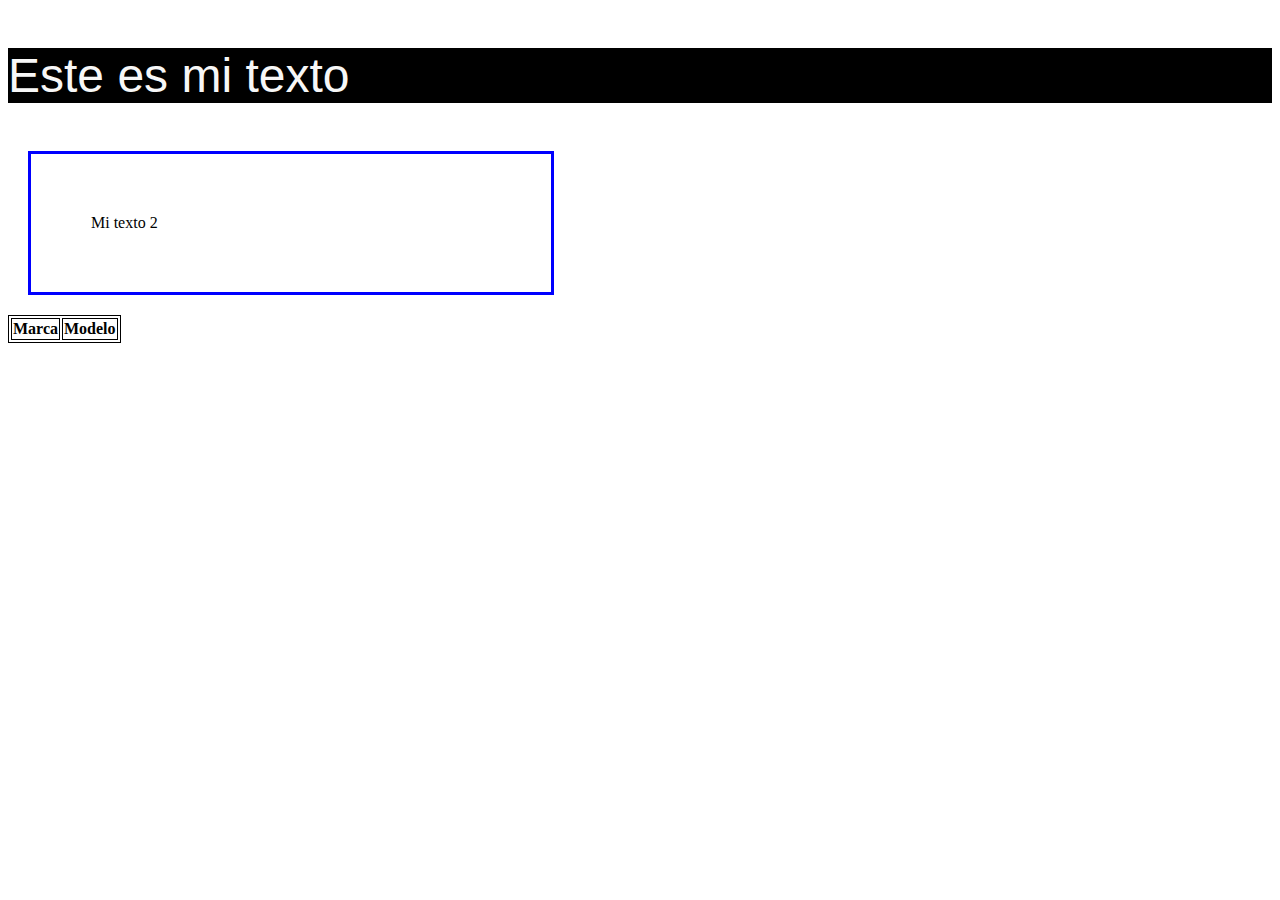
<file: Dia2(CSS)/index.html>
<!DOCTYPE html>
<html lang="en">
<head>
    <meta charset="UTF-8">
    <meta name="viewport" content="width=device-width, initial-scale=1.0">
    <title>Estilos css</title>
    <link rel="stylesheet" href="./index.css">
</head>
<body>
    <p style="color:rgb(247, 247, 247); 
    background-color: black;
    font-family: 'Franklin Gothic Medium', 'Arial Narrow', Arial, sans-serif;  
    font-size: 3em;">
    Este es mi texto</p>

    <!--
        margin: espacio entre el borde de la ventana del browser y el borde donde se encuentre el contenido
        border: ancho del borde
        border-style: si definimos solid esto hace que el borde se pueda ver teniendo como complemento el border-color
        padding: espacio entre el borde interno hasta el contenido o en este caso el texto
        width: controla el tamaño de nuestro cuadro
    -->
    <p class="p-bold">Mi texto 2</p>
    <table>
        <thead class="bold-header">
            <tr>
                <th>Marca</th>
                <th>Modelo</th>
            </tr>
        </thead>
    </table>
</body>
</html>
</file>
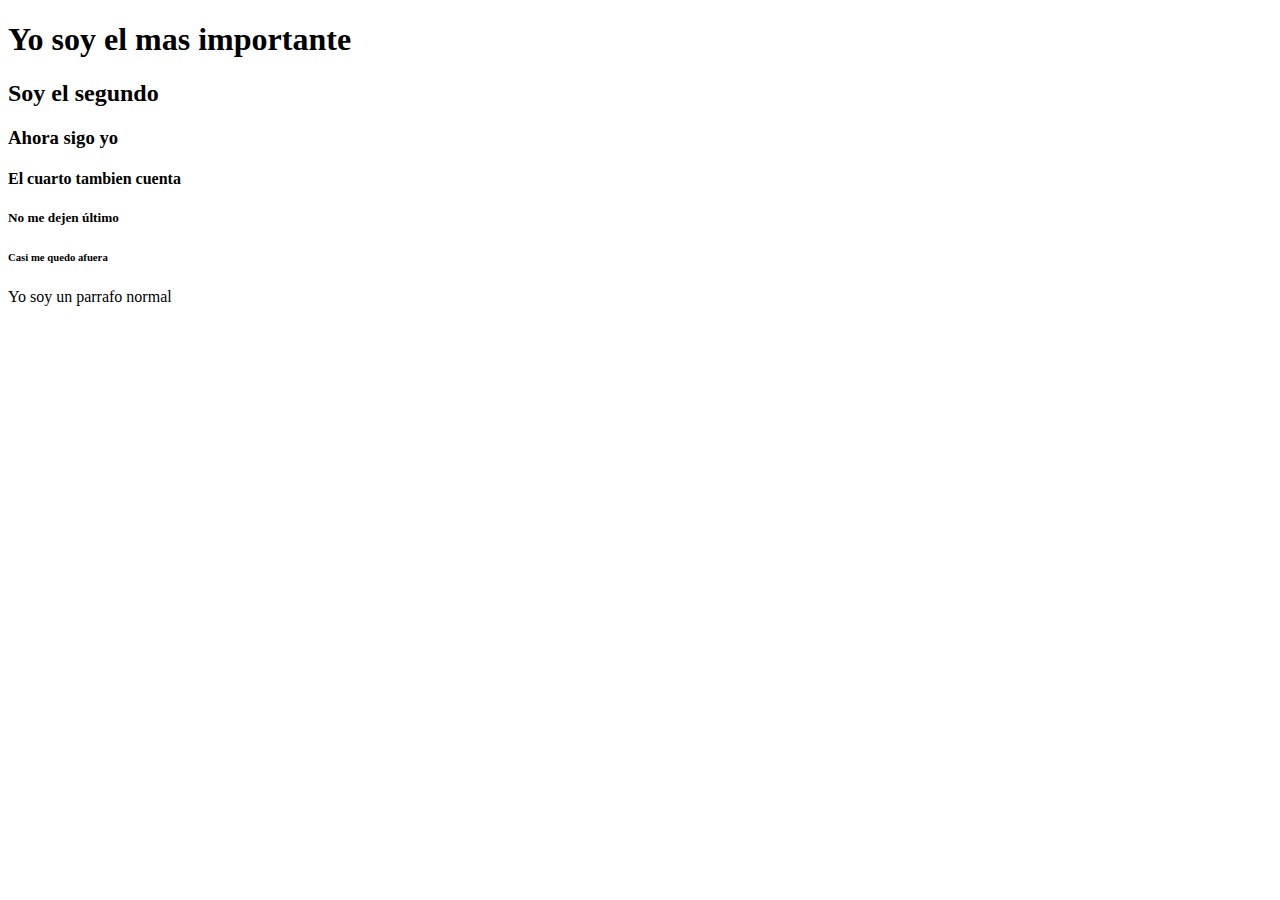
<file: Dia1(html)/encabezados/index.html>
<!DOCTYPE html>
<html lang="en">
<head>
    <meta charset="UTF-8">
    <meta name="viewport" content="width=device-width, initial-scale=1.0">
    <title>Document</title>
</head>
<body>
    <!-- Este es el tutulo principal -->
    <h1>Yo soy el mas importante</h1>

    <!-- Este es el segundo titulo -->
    <h2>Soy el segundo</h2>
    <h3>Ahora sigo yo</h3> 
    <h4>El cuarto tambien cuenta</h4>
    <h5>No me dejen último</h5>
    <h6>Casi me quedo afuera</h6>
    <p>Yo soy un parrafo normal</p>
</body>
</html>
</file>
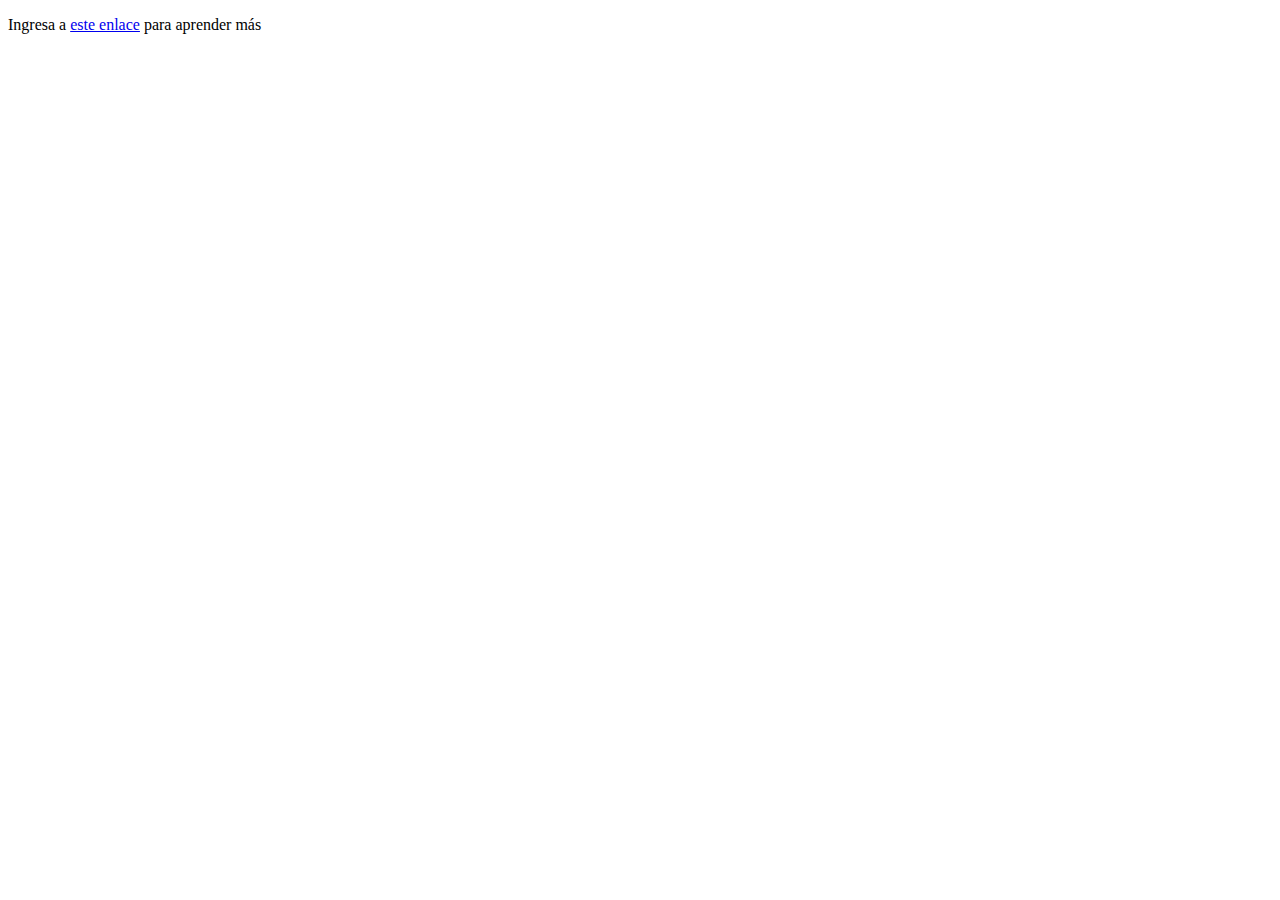
<file: Dia1(html)/Enlaces/index.html>
<!DOCTYPE html>
<html lang="en">
<head>
    <meta charset="UTF-8">
    <meta name="viewport" content="width=device-width, initial-scale=1.0">
    <title>Document</title>
</head>
<body>
    <p>Ingresa a <a href="pagina2.html" target="_blank">este enlace</a> para aprender más</p>
</body>
</html>
</file>
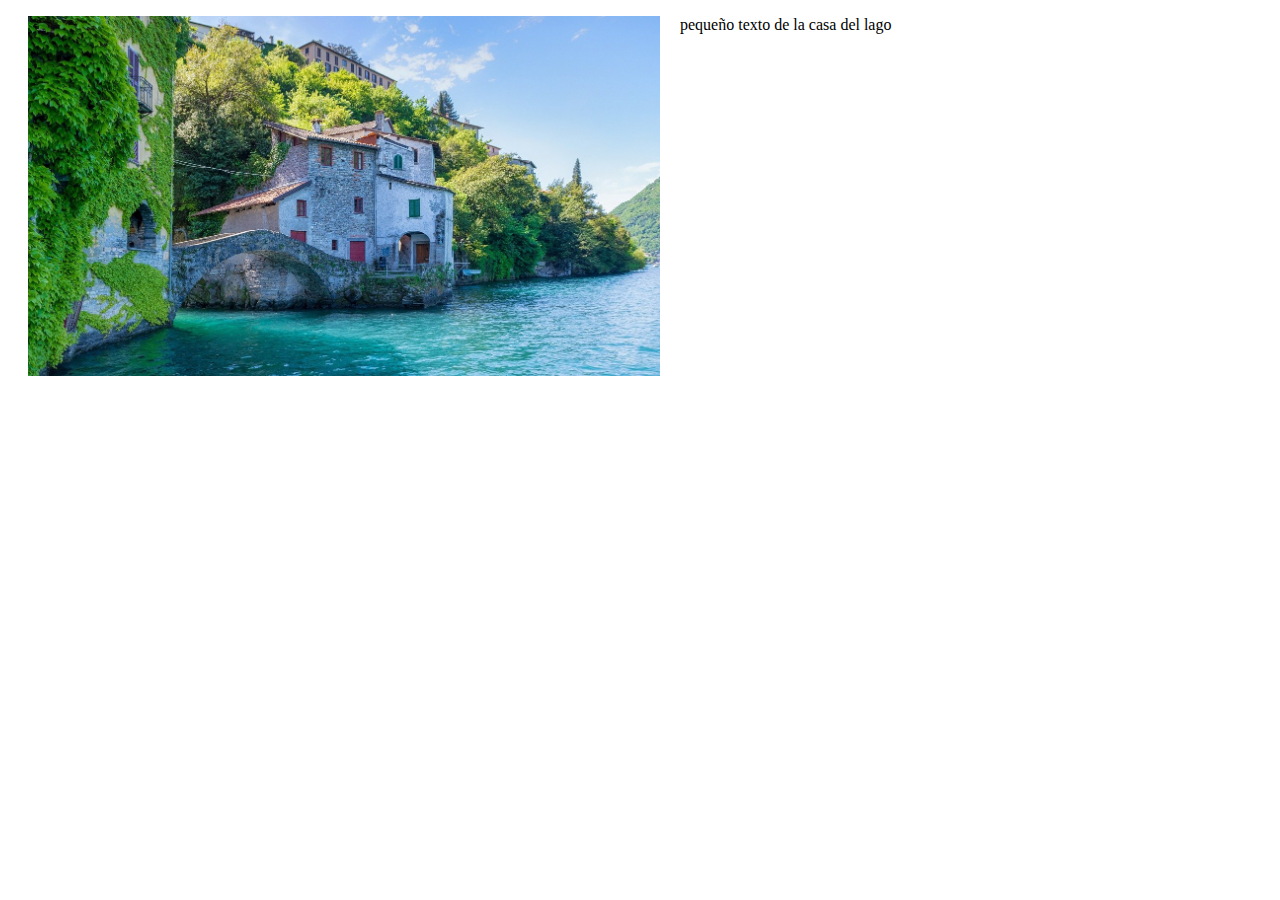
<file: Dia1(html)/imagenes/index.html>
<!DOCTYPE html>
<html lang="en">
<head>
    <meta charset="UTF-8">
    <meta name="viewport" content="width=device-width, initial-scale=1.0">
    <title>Document</title>
</head>
<body>
    <!--Para redimencionar el tamaño de la imagen-->
    <!--Se utiliza el atributo width con el numero que queramos junto con %-->
    <!--Esto permite que la imagen mantenga su tamaño siempre en caso de agrandar o achicar la pantalla-->
    <!--El atributo alt nos servira en caso de que la imagen falle-->
    <img src="imagen1.jfif" 
    width="50%" 
    alt="Casa en el lago"
    align="left"
    hspace="20">
    <!--En caso de agregar un parrafo y se quiere que el texto se vea al lado de la imagen se usa el atributo 'align="left"'-->
    <!-- Y para dar un espaciado se usa hspace="20"-->
     <p>pequeño texto de la casa del lago</p>
</body>
</html>
</file>
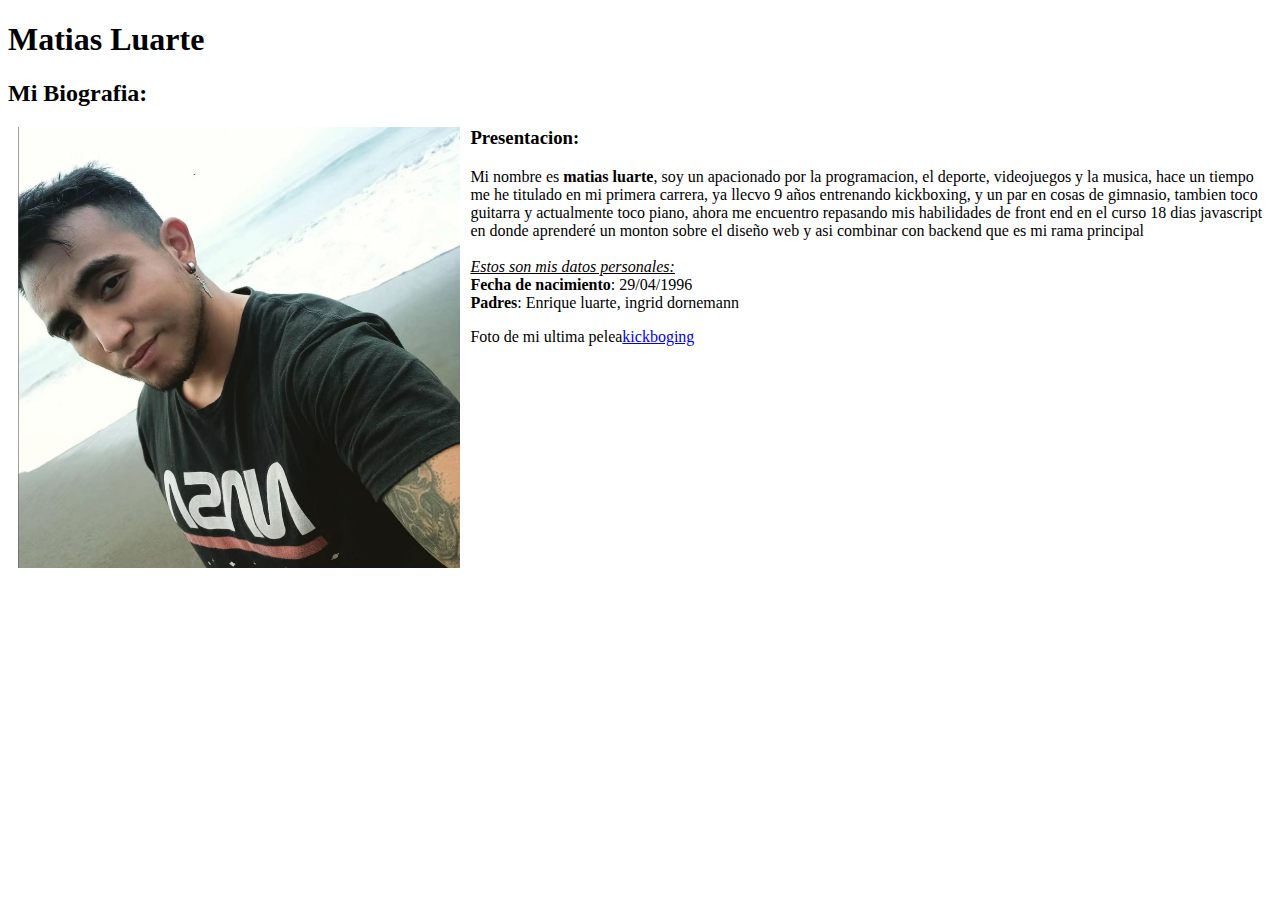
<file: Dia1(html)/proyectoDelDia/index.html>
<!DOCTYPE html>
<html lang="en">
<head>
    <meta charset="UTF-8">
    <meta name="viewport" content="width=device-width, initial-scale=1.0">
    <title>Biografia</title>
</head>
<body>
    <h1>Matias Luarte</h1>
    <h2>Mi Biografia:</h2>
    <img src="foto1.png"
    width="35%" 
    alt="foto mia"
    align="left"
    hspace="10">
    <p align="justify">
        <h3>Presentacion:</h3>
        Mi nombre es <strong>matias luarte</strong>, soy un apacionado por la programacion,
        el deporte, videojuegos y la musica, hace un tiempo me he titulado en
        mi primera carrera, ya llecvo 9 años entrenando kickboxing, y un par en cosas
        de gimnasio, tambien toco guitarra y actualmente toco piano, ahora me
            encuentro repasando mis habilidades de front end en el curso 18 dias javascript
        en donde aprenderé un monton sobre el diseño web y asi combinar con backend que es
        mi rama principal<br><br>

        <em><u>Estos son mis datos personales:</u></em><br>
        <b>Fecha de nacimiento</b>: 29/04/1996<br>
        <b>Padres</b>: Enrique luarte, ingrid dornemann


    </p>

    <p>Foto de mi ultima pelea<a href="kick.html">kickboging</a></p>
</body>
</html>
</file>
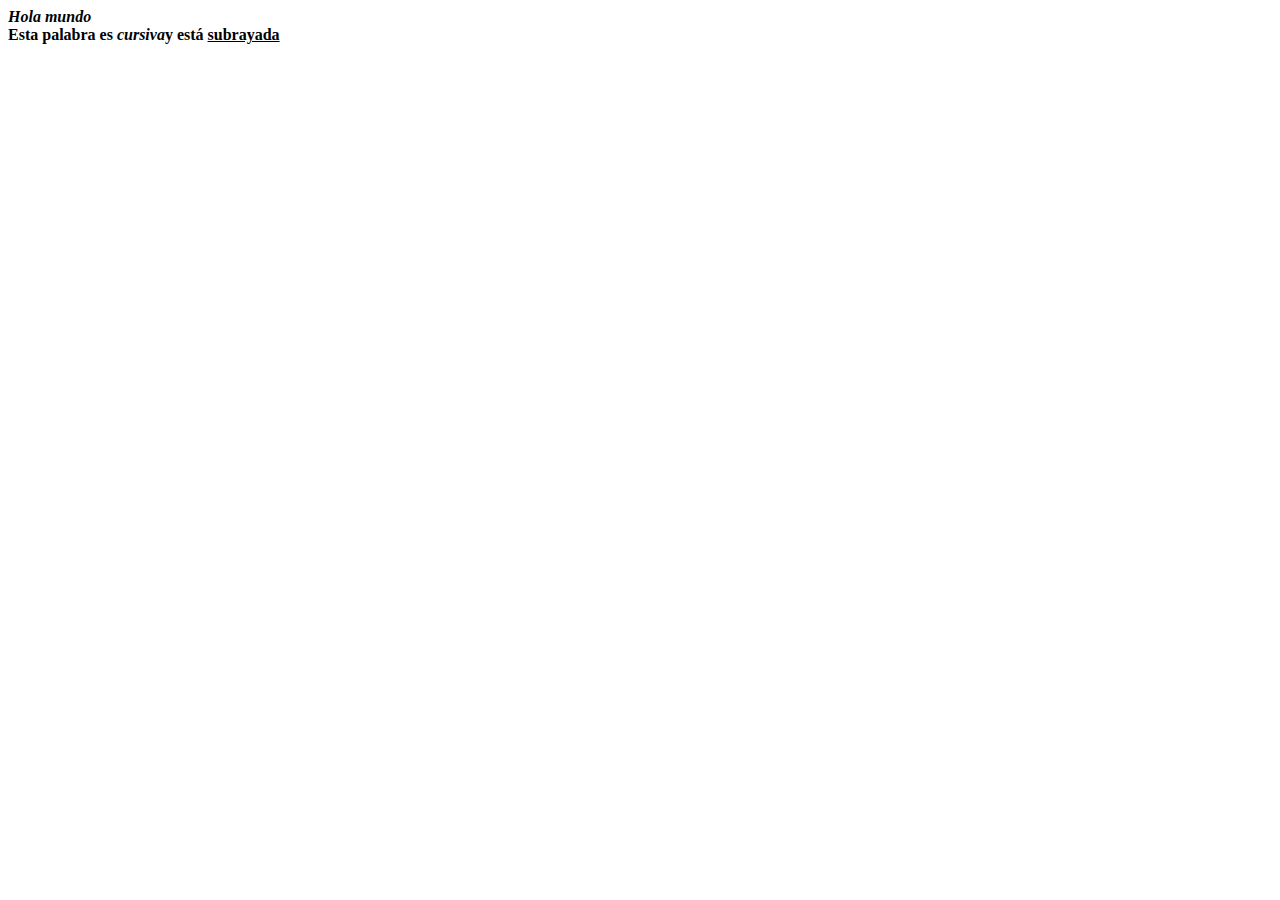
<file: Dia1(html)/etiquetas anidadas/etiquetasAnidadas.html>
<!DOCTYPE html>
<html lang="en">
<head>
    <meta charset="UTF-8">
    <meta name="viewport" content="width=device-width, initial-scale=1.0">
    <title>Anidando etiquetas</title>
</head>
<body>
    <b><i>Hola mundo</i></b><br/>
    <b>Esta palabra es <i>cursiva</i>y está <u>subrayada</u></b>
</body>
</html>
</file>
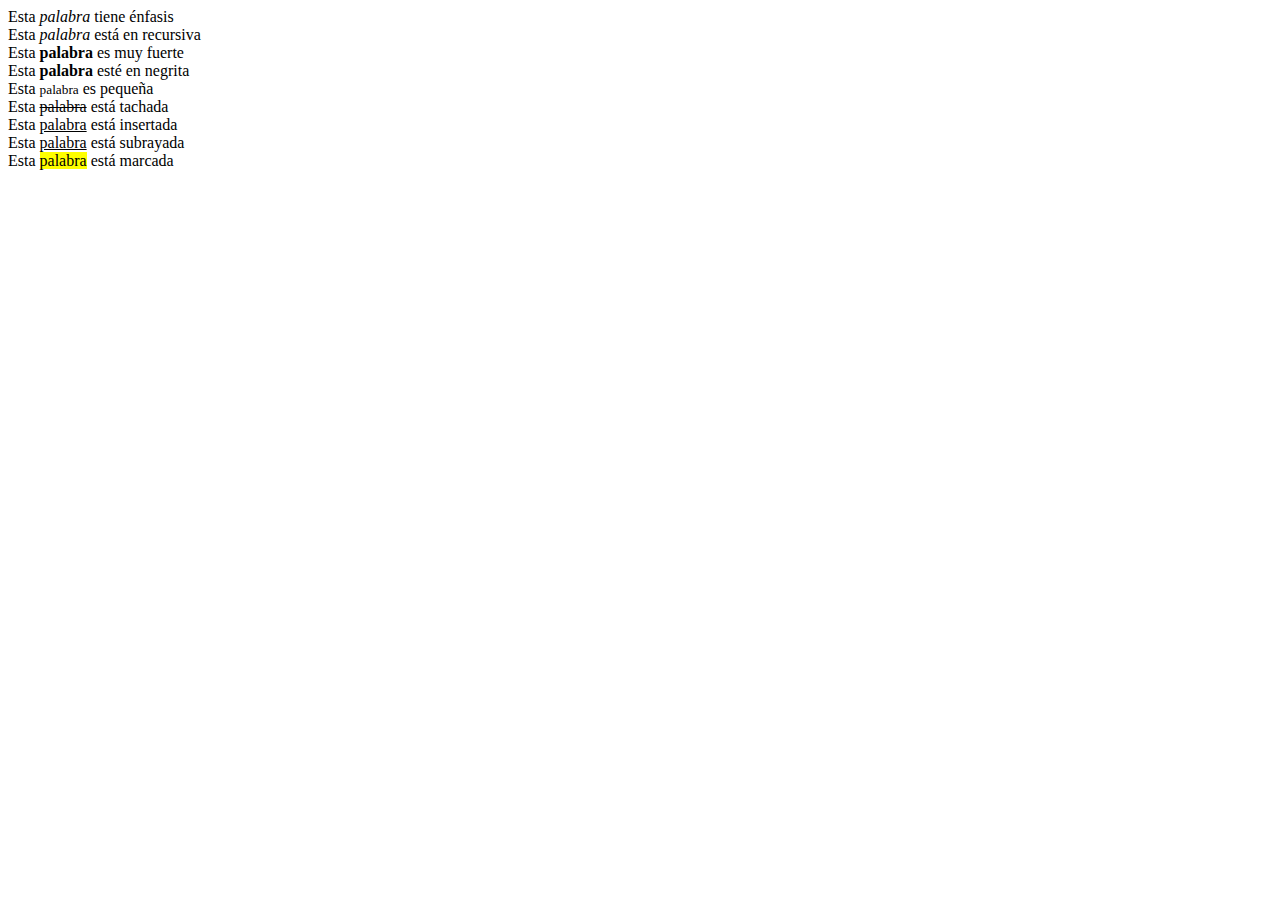
<file: Dia1(html)/etiquetas/etiquetas.html>
<!DOCTYPE html>
<html lang="en">
<head>
    <meta charset="UTF-8">
    <meta name="viewport" content="width=device-width, initial-scale=1.0">
    <title>Mis etiquetas</title>
</head>
<body>
    Esta <em>palabra</em> tiene énfasis<br/>
    Esta <i>palabra</i> está en recursiva<br/>
    Esta <strong>palabra</strong> es muy fuerte<br/>
    Esta <b>palabra</b> esté en negrita<br/>
    Esta <small>palabra</small> es pequeña<br/>
    Esta <del>palabra</del> está tachada<br/>
    Esta <ins>palabra</ins> está insertada<br/>
    Esta <u>palabra</u> está subrayada<br/>
    Esta <mark>palabra</mark> está marcada<br/>
</body>
</html>
</file>
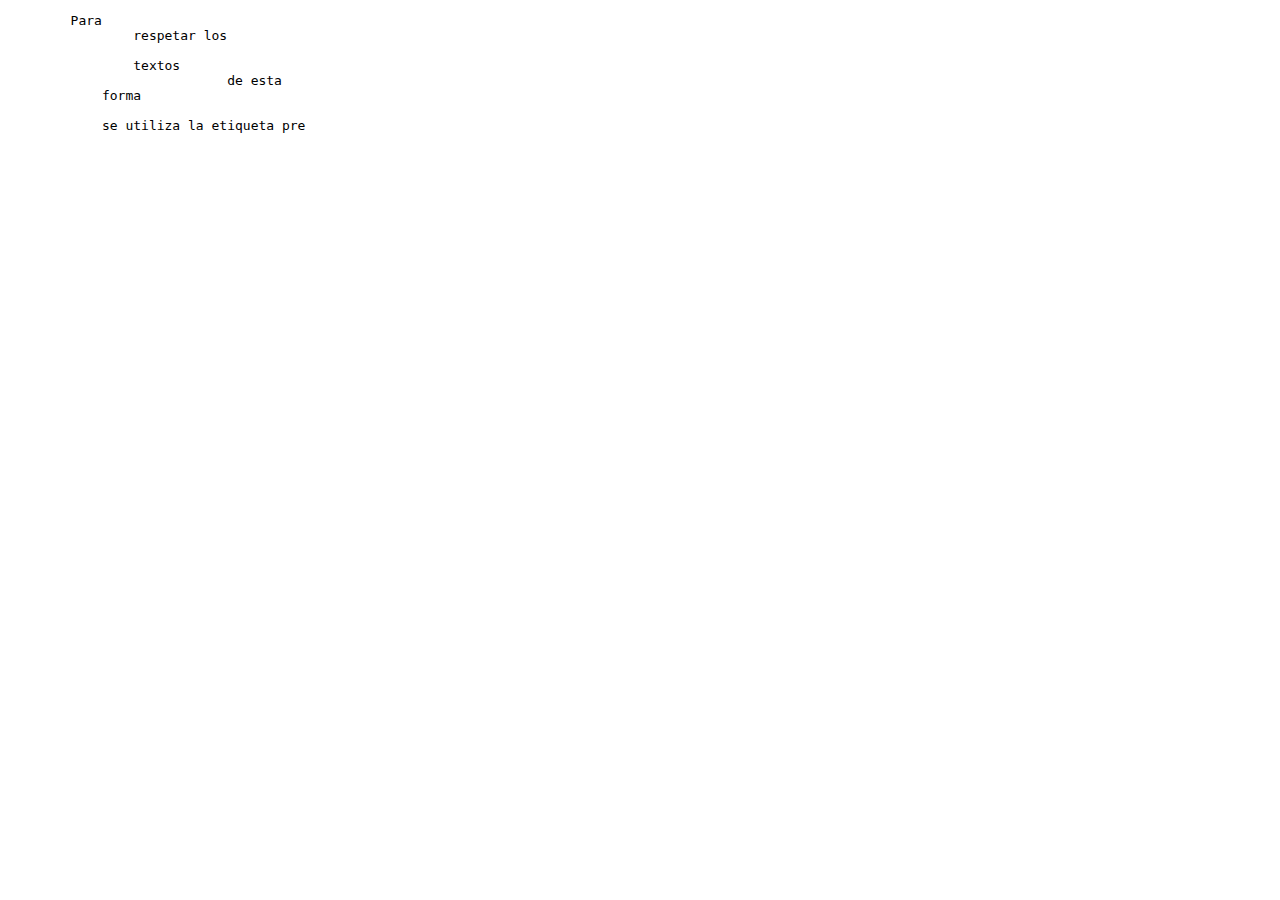
<file: Dia1(html)/organizacion texto/orgText.html>
<!DOCTYPE html>
<html lang="en">
<head>
    <meta charset="UTF-8">
    <meta name="viewport" content="width=device-width, initial-scale=1.0">
    <title>Document</title>
</head>
<body>
    <pre>
        Para
                respetar los

                textos
                            de esta
            forma

            se utiliza la etiqueta pre
    </pre>
</body>
</html>
</file>
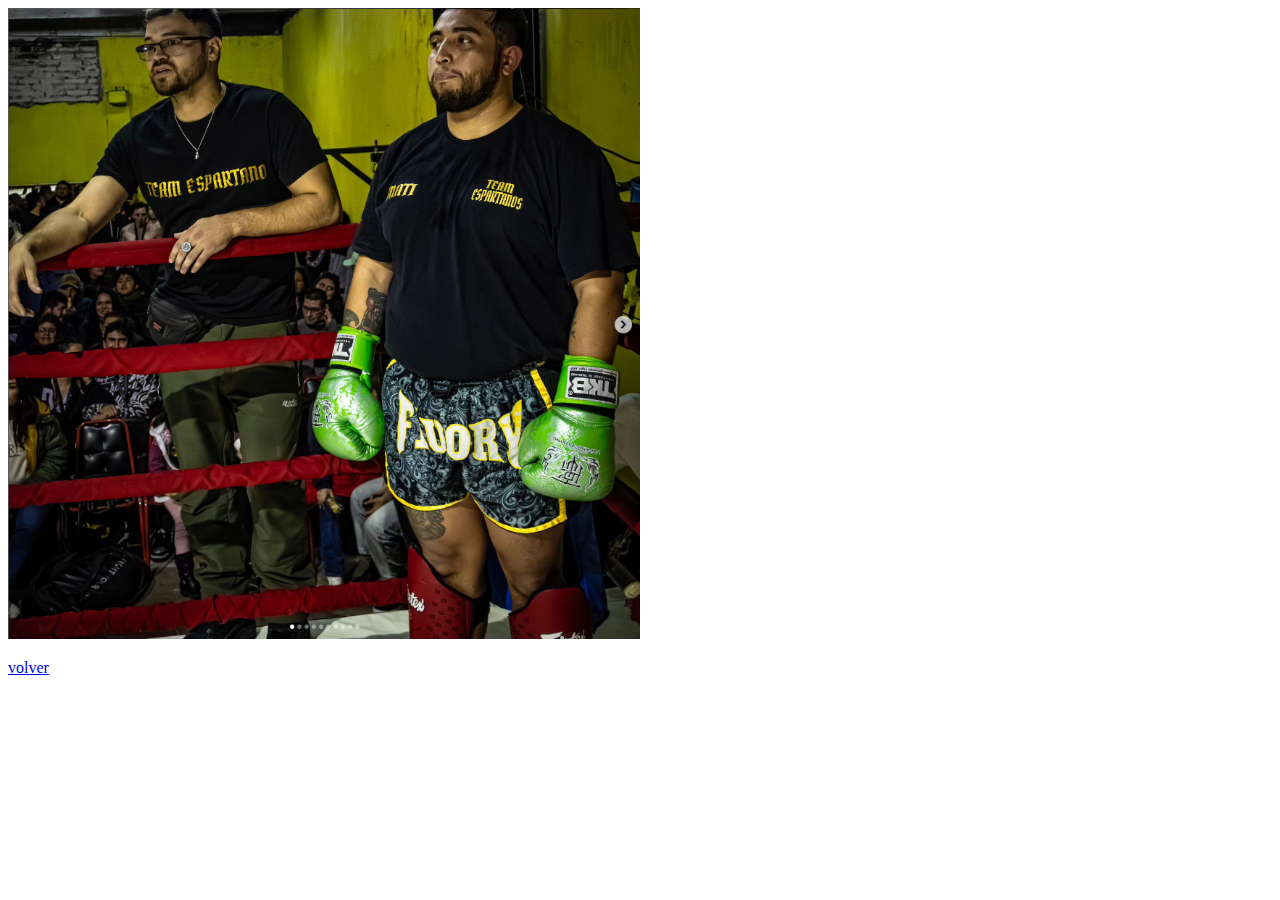
<file: Dia1(html)/proyectoDelDia/kick.html>
<!DOCTYPE html>
<html lang="en">
<head>
    <meta charset="UTF-8">
    <meta name="viewport" content="width=device-width, initial-scale=1.0">
    <title>Document</title>
</head>
<body>
    <img src="kick1.png" width="50%">
    <P><a href="index.html">volver</a></P>
</body>
</html>
</file>
<file: Dia2(CSS)/index.css>
table, th {
    border: 1px solid black;
}

.p-bold {
    margin: 20px;
    border: 3px;
    display: flex;
    border-style: solid;
    border-color: blue;
    padding: 60px;
    width: 400px;
}

.bold-header{
    font-weight: bold;
}
</file>
